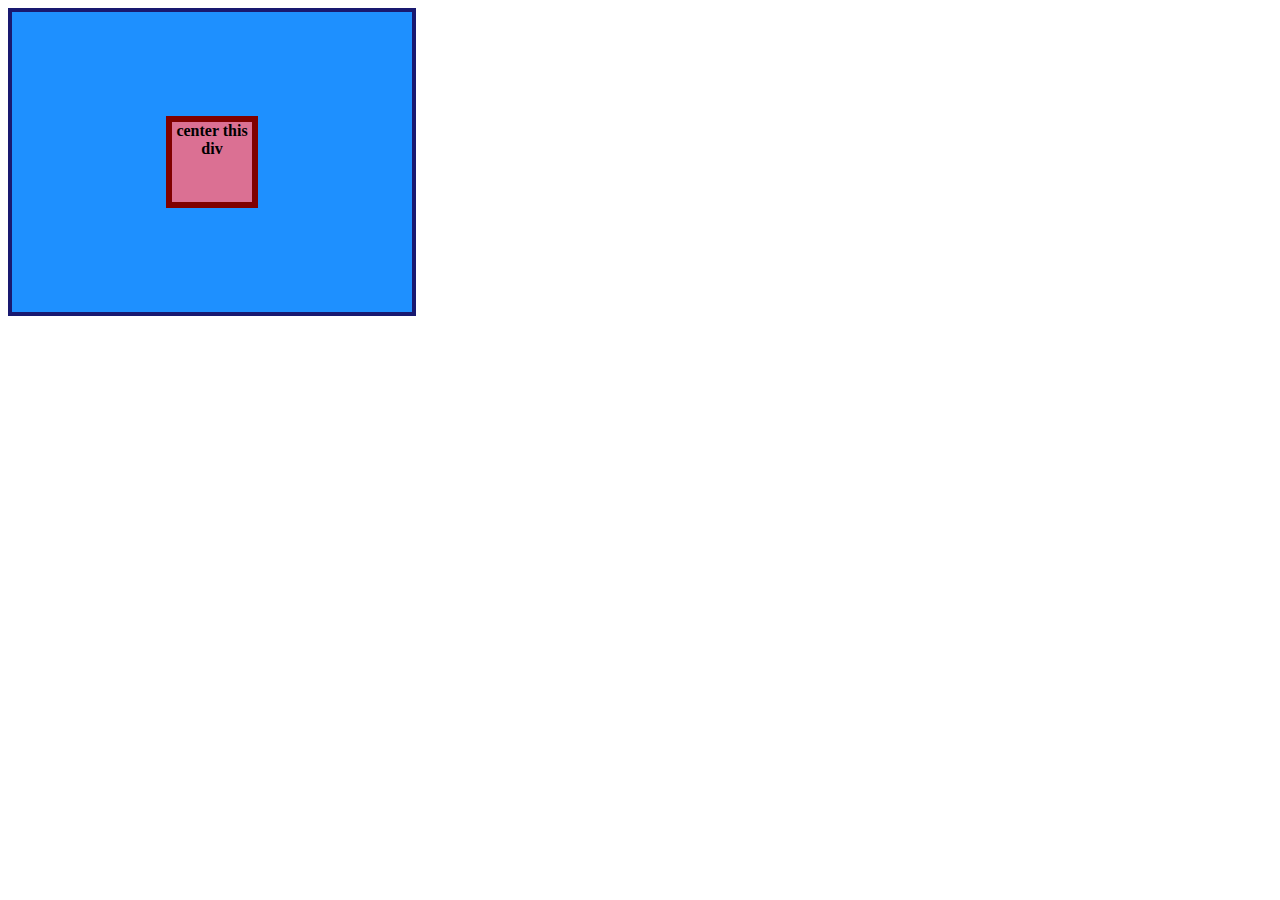
<file: flex/01-flex-center/index.html>
<!DOCTYPE html>
<html lang="en">
  <head>
    <meta charset="UTF-8" />
    <meta http-equiv="X-UA-Compatible" content="IE=edge" />
    <meta name="viewport" content="width=device-width, initial-scale=1.0" />
    <title>CENTER THIS DIV</title>
    <link rel="stylesheet" href="style.css" />
  </head>
  <body>
    <div class="container">
      <div class="box">center this div</div>
    </div>
  </body>
</html>
</file>
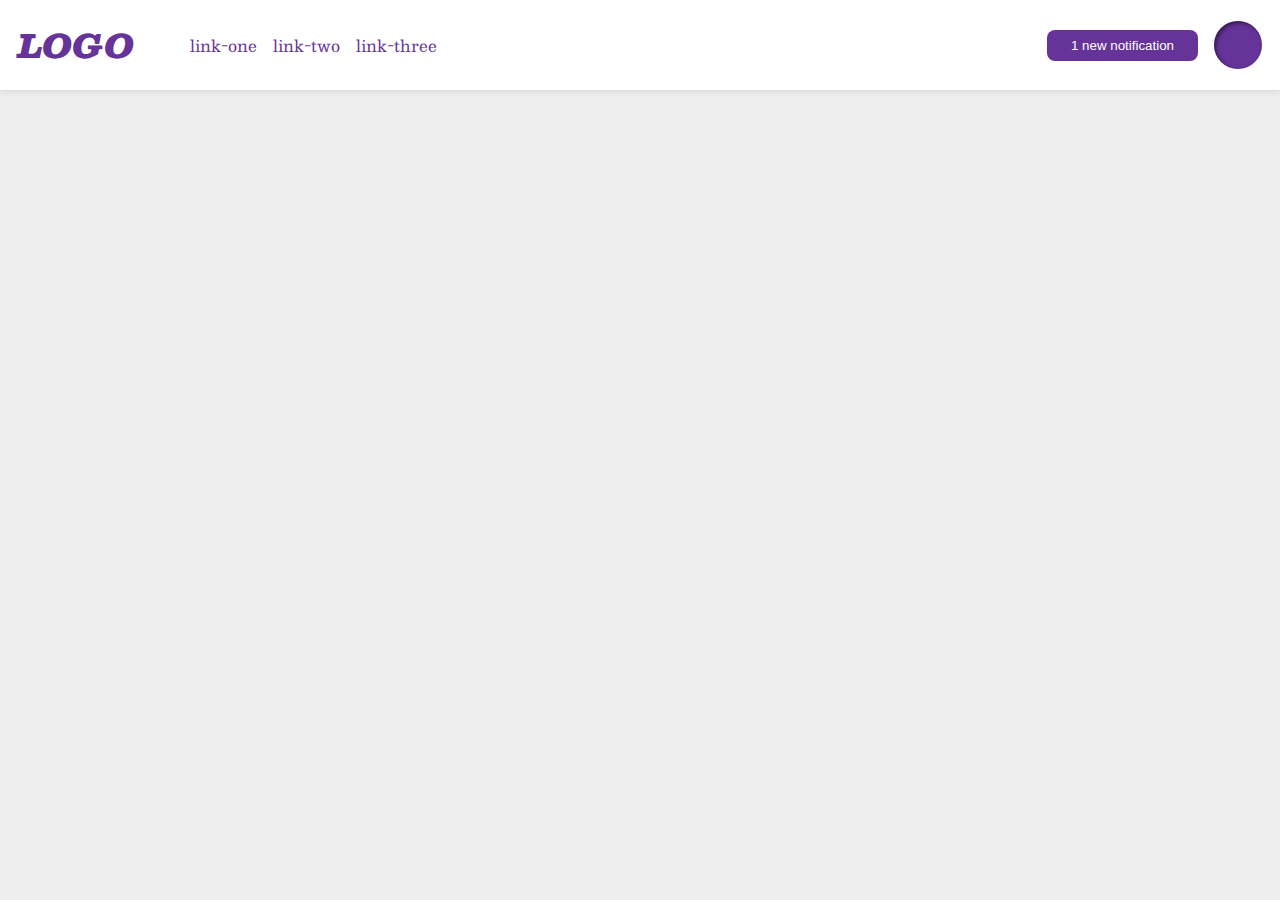
<file: flex/03-flex-header-2/index.html>
<!DOCTYPE html>
<html lang="en">
  <head>
    <meta charset="UTF-8" />
    <meta http-equiv="X-UA-Compatible" content="IE=edge" />
    <meta name="viewport" content="width=device-width, initial-scale=1.0" />
    <title>Flex Header 2</title>
    <link rel="stylesheet" href="style.css" />
  </head>
  <body>
    <div class="header">
      <div class="left">
        <div class="logo">LOGO</div>
        <ul class="links">
          <li><a href="google.com">link-one</a></li>
          <li><a href="google.com">link-two</a></li>
          <li><a href="google.com">link-three</a></li>
        </ul>
      </div>
      <div class="right">
        <button class="notifications">1 new notification</button>
        <div class="profile-image"></div>
      </div>
    </div>
  </body>
</html>
</file>
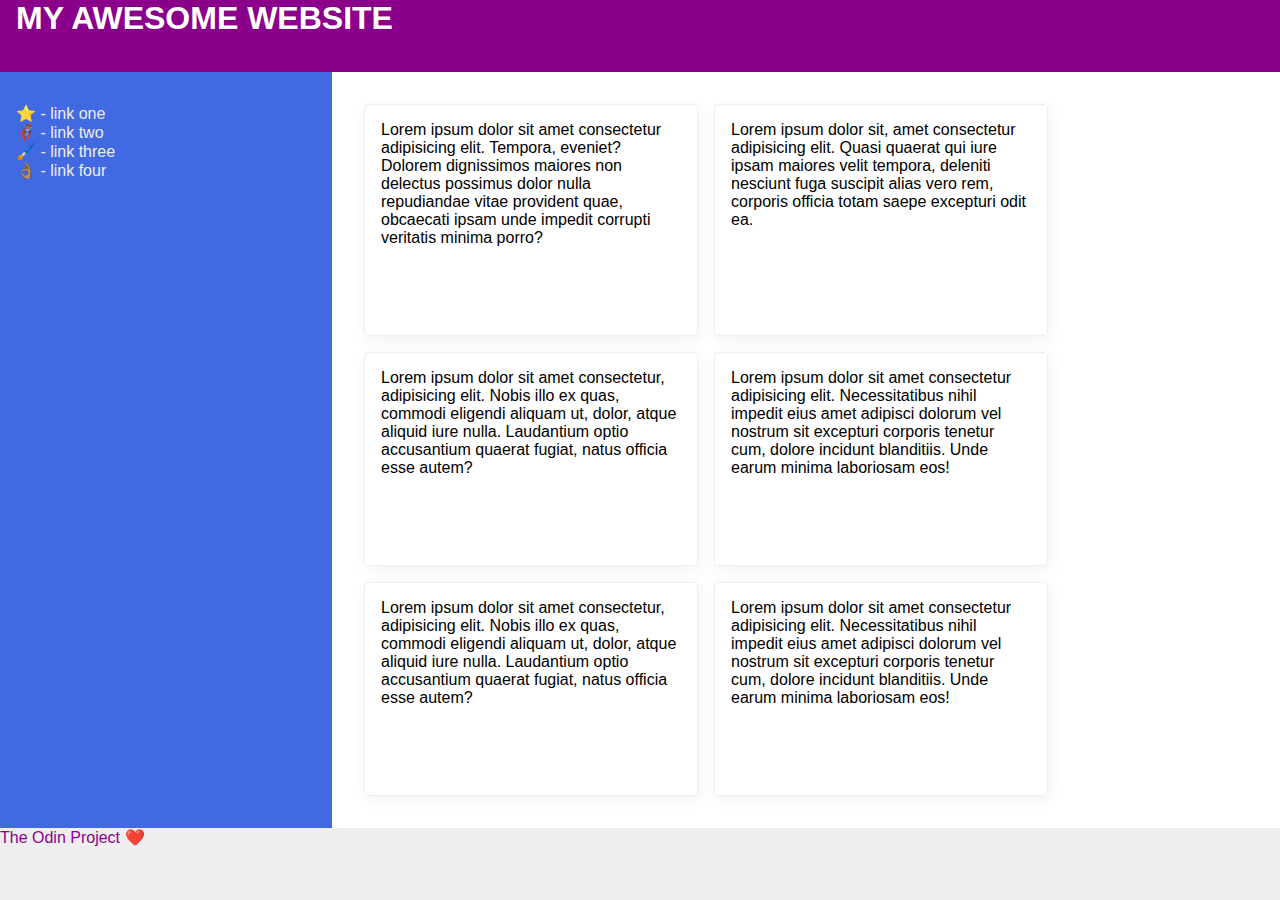
<file: flex/07-flex-layout-2/index.html>
<!DOCTYPE html>
<html lang="en">
  <head>
    <meta charset="UTF-8" />
    <meta http-equiv="X-UA-Compatible" content="IE=edge" />
    <meta name="viewport" content="width=device-width, initial-scale=1.0" />
    <title>The Holy Grail</title>
    <link rel="stylesheet" href="style.css" />
  </head>
  <body>
    <div class="header">MY AWESOME WEBSITE</div>

    <div class="body">
      <div class="sidebar">
        <ul>
          <li><a href="#">⭐ - link one</a></li>
          <li><a href="#">🦸🏽‍♂️ - link two</a></li>
          <li><a href="#">🖌️ - link three</a></li>
          <li><a href="#">👌🏽 - link four</a></li>
        </ul>
      </div>

      <div class="container">
        <div class="card">
          Lorem ipsum dolor sit amet consectetur adipisicing elit. Tempora,
          eveniet? Dolorem dignissimos maiores non delectus possimus dolor nulla
          repudiandae vitae provident quae, obcaecati ipsam unde impedit
          corrupti veritatis minima porro?
        </div>
        <div class="card">
          Lorem ipsum dolor sit, amet consectetur adipisicing elit. Quasi
          quaerat qui iure ipsam maiores velit tempora, deleniti nesciunt fuga
          suscipit alias vero rem, corporis officia totam saepe excepturi odit
          ea.
        </div>
        <div class="card">
          Lorem ipsum dolor sit amet consectetur, adipisicing elit. Nobis illo
          ex quas, commodi eligendi aliquam ut, dolor, atque aliquid iure nulla.
          Laudantium optio accusantium quaerat fugiat, natus officia esse autem?
        </div>
        <div class="card">
          Lorem ipsum dolor sit amet consectetur adipisicing elit.
          Necessitatibus nihil impedit eius amet adipisci dolorum vel nostrum
          sit excepturi corporis tenetur cum, dolore incidunt blanditiis. Unde
          earum minima laboriosam eos!
        </div>
        <div class="card">
          Lorem ipsum dolor sit amet consectetur, adipisicing elit. Nobis illo
          ex quas, commodi eligendi aliquam ut, dolor, atque aliquid iure nulla.
          Laudantium optio accusantium quaerat fugiat, natus officia esse autem?
        </div>
        <div class="card">
          Lorem ipsum dolor sit amet consectetur adipisicing elit.
          Necessitatibus nihil impedit eius amet adipisci dolorum vel nostrum
          sit excepturi corporis tenetur cum, dolore incidunt blanditiis. Unde
          earum minima laboriosam eos!
        </div>
      </div>
    </div>

    <div class="footer">The Odin Project ❤️</div>
  </body>
</html>
</file>
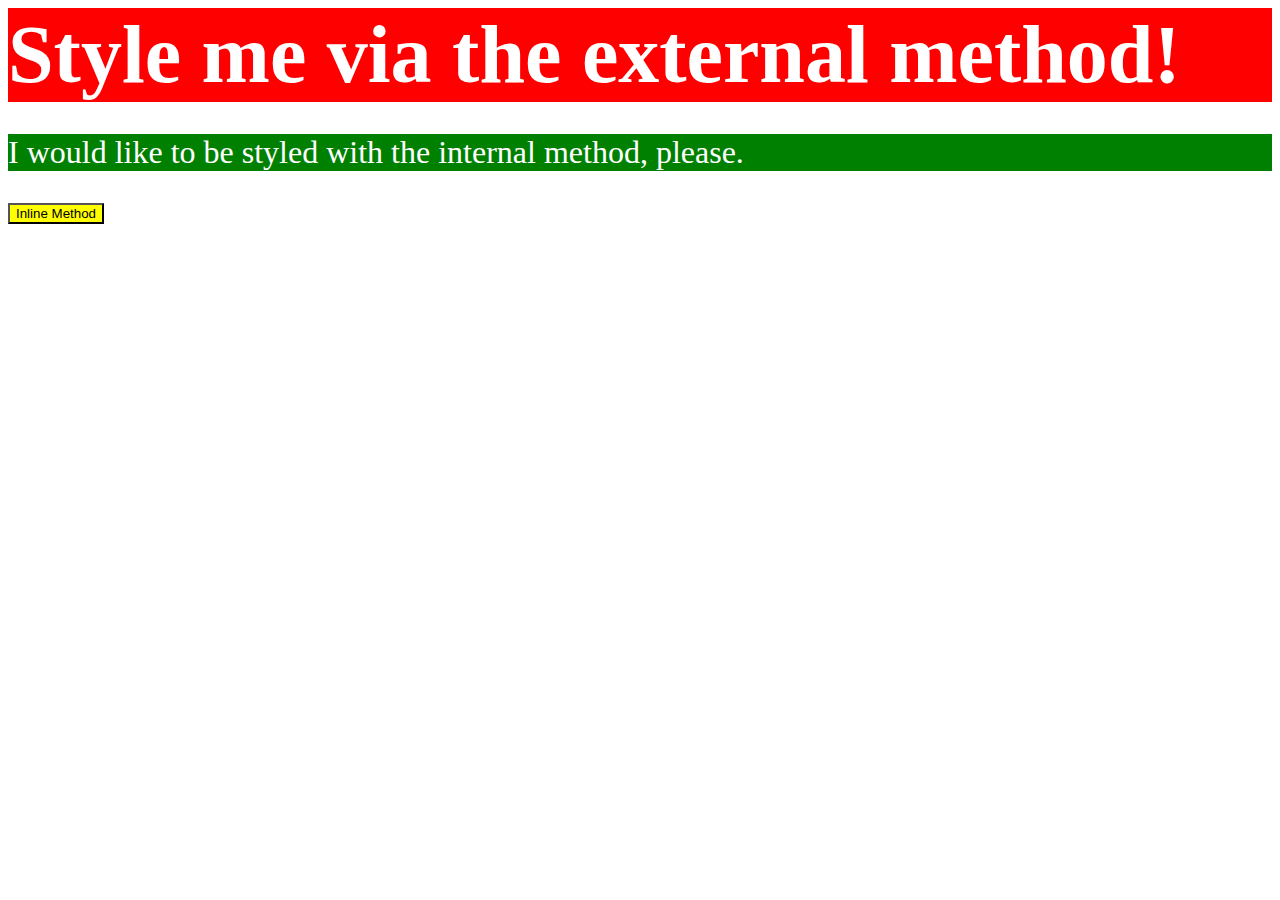
<file: foundations/01-css-methods/index.html>
<!DOCTYPE html>
<html lang="en">
  <head>
    <style>
      p {
        color: white;
        background-color: green;
        font-size: 32px;
      }
    </style>
    <link rel="stylesheet" href="styles.css" />
    <meta charset="UTF-8" />
    <meta http-equiv="X-UA-Compatible" content="IE=edge" />
    <meta name="viewport" content="width=device-width, initial-scale=1.0" />
    <title>Methods for Adding CSS</title>
  </head>
  <body>
    <div>Style me via the external method!</div>
    <p>I would like to be styled with the internal method, please.</p>
    <button style="color: black; background-color: yellow">
      Inline Method
    </button>
  </body>
</html>
</file>
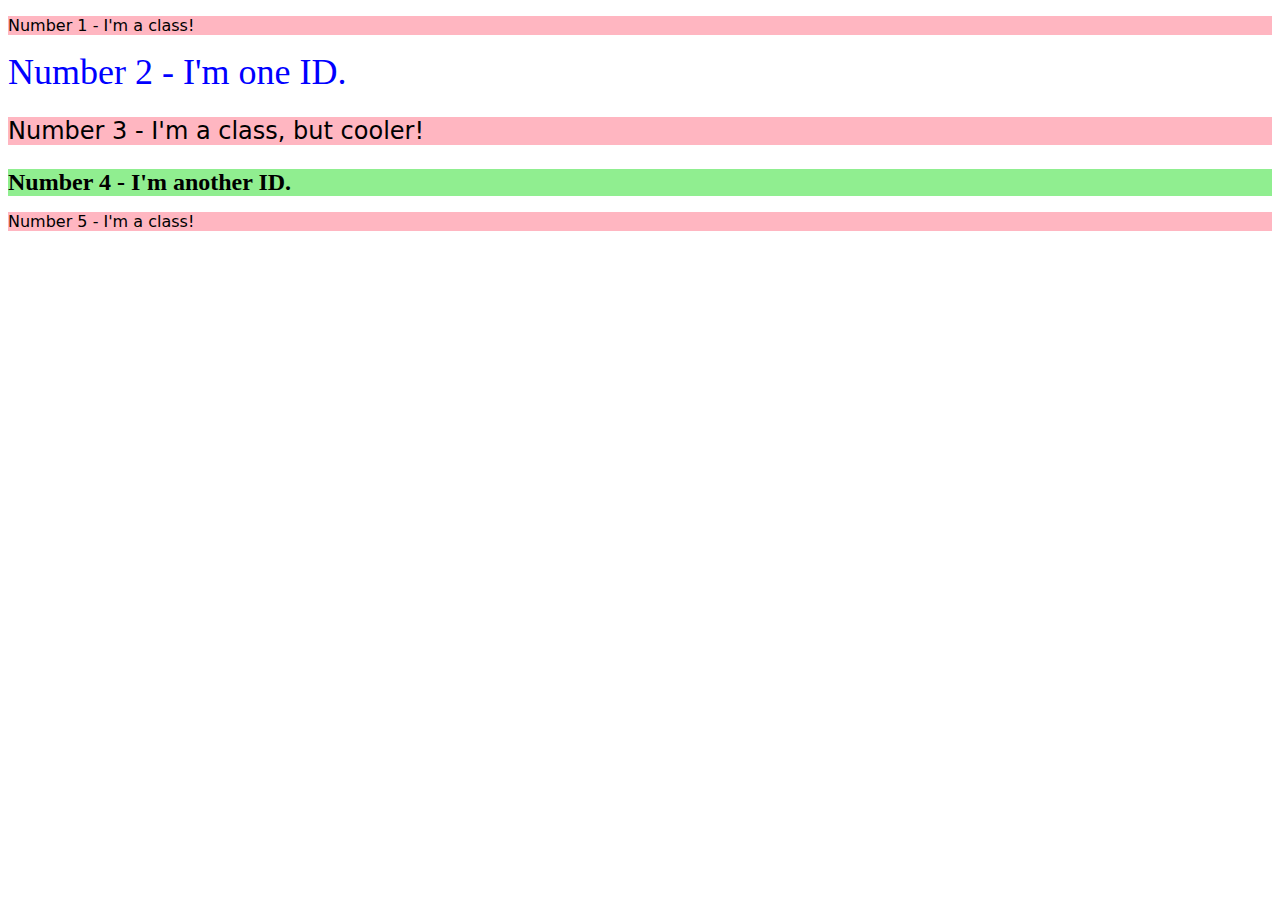
<file: foundations/02-class-id-selectors/index.html>
<!DOCTYPE html>
<html lang="en">
  <head>
    <meta charset="UTF-8" />
    <meta http-equiv="X-UA-Compatible" content="IE=edge" />
    <meta name="viewport" content="width=device-width, initial-scale=1.0" />
    <title>Class and ID Selectors</title>
    <link rel="stylesheet" href="style.css" />
  </head>
  <body>
    <p class="odd">Number 1 - I'm a class!</p>
    <div id="blue_font_size_36">Number 2 - I'm one ID.</div>
    <p class="odd font_size_24">Number 3 - I'm a class, but cooler!</p>
    <div class="font_size_24" id="light_green_bold">
      Number 4 - I'm another ID.
    </div>
    <p class="odd">Number 5 - I'm a class!</p>
  </body>
</html>
</file>
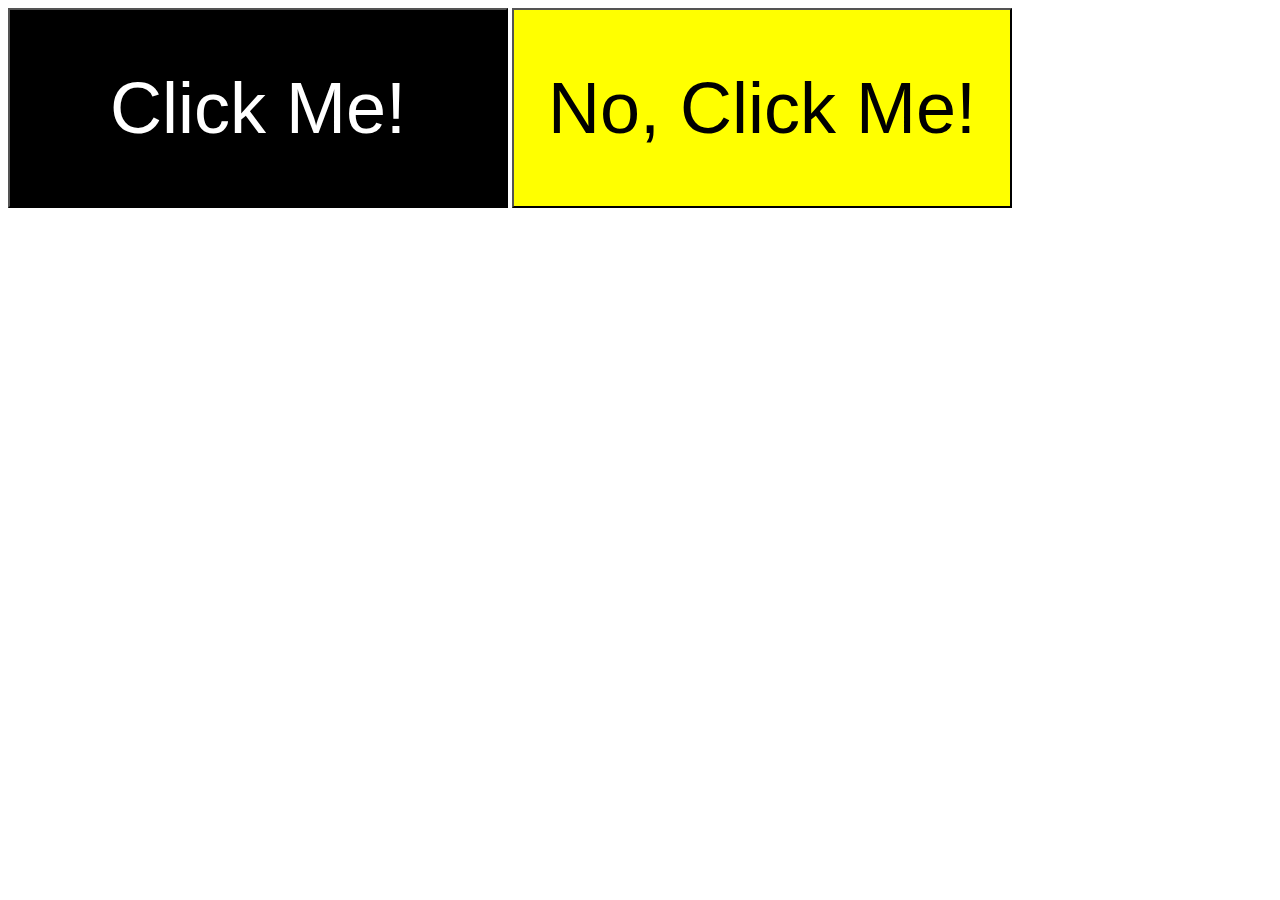
<file: foundations/03-grouping-selectors/index.html>
<!DOCTYPE html>
<html lang="en">
  <head>
    <meta charset="UTF-8" />
    <meta http-equiv="X-UA-Compatible" content="IE=edge" />
    <meta name="viewport" content="width=device-width, initial-scale=1.0" />
    <title>Grouping Selectors</title>
    <link rel="stylesheet" href="style.css" />
  </head>
  <body>
    <button class="black_white">Click Me!</button>
    <button class="yellow_black">No, Click Me!</button>
  </body>
</html>
</file>
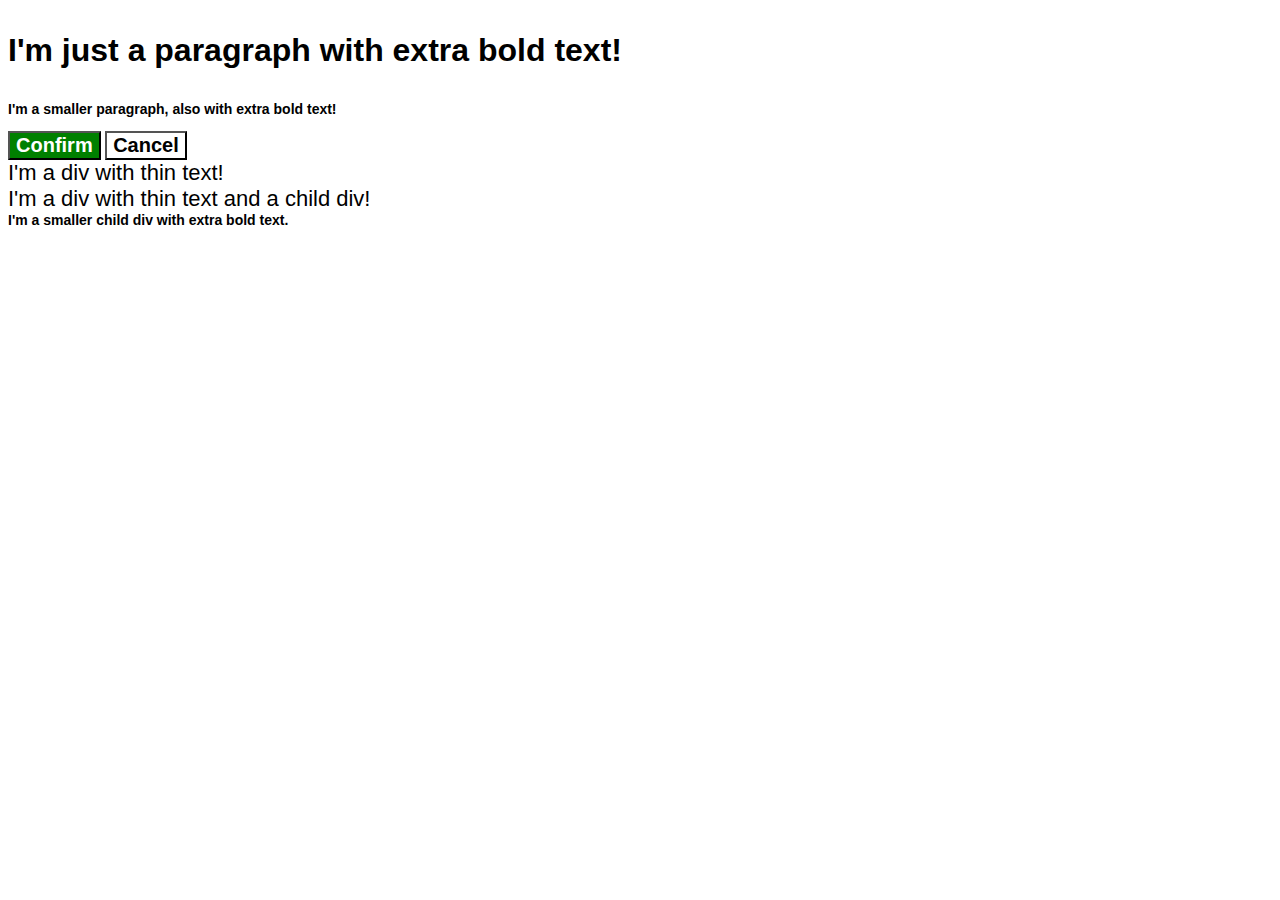
<file: foundations/06-cascade-fix/index.html>
<!DOCTYPE html>
<html lang="en">
  <head>
    <meta charset="UTF-8" />
    <meta http-equiv="X-UA-Compatible" content="IE=edge" />
    <meta name="viewport" content="width=device-width, initial-scale=1.0" />
    <title>Fix the Cascade</title>
    <link rel="stylesheet" href="style.css" />
  </head>
  <body>
    <p class="para">I'm just a paragraph with extra bold text!</p>
    <p class="para small-para">
      I'm a smaller paragraph, also with extra bold text!
    </p>

    <button id="confirm-button" class="button confirm">Confirm</button>
    <button id="cancel-button" class="button cancel">Cancel</button>

    <div class="text">I'm a div with thin text!</div>
    <div class="text">
      I'm a div with thin text and a child div!
      <div class="text child">
        I'm a smaller child div with extra bold text.
      </div>
    </div>
  </body>
</html>
</file>
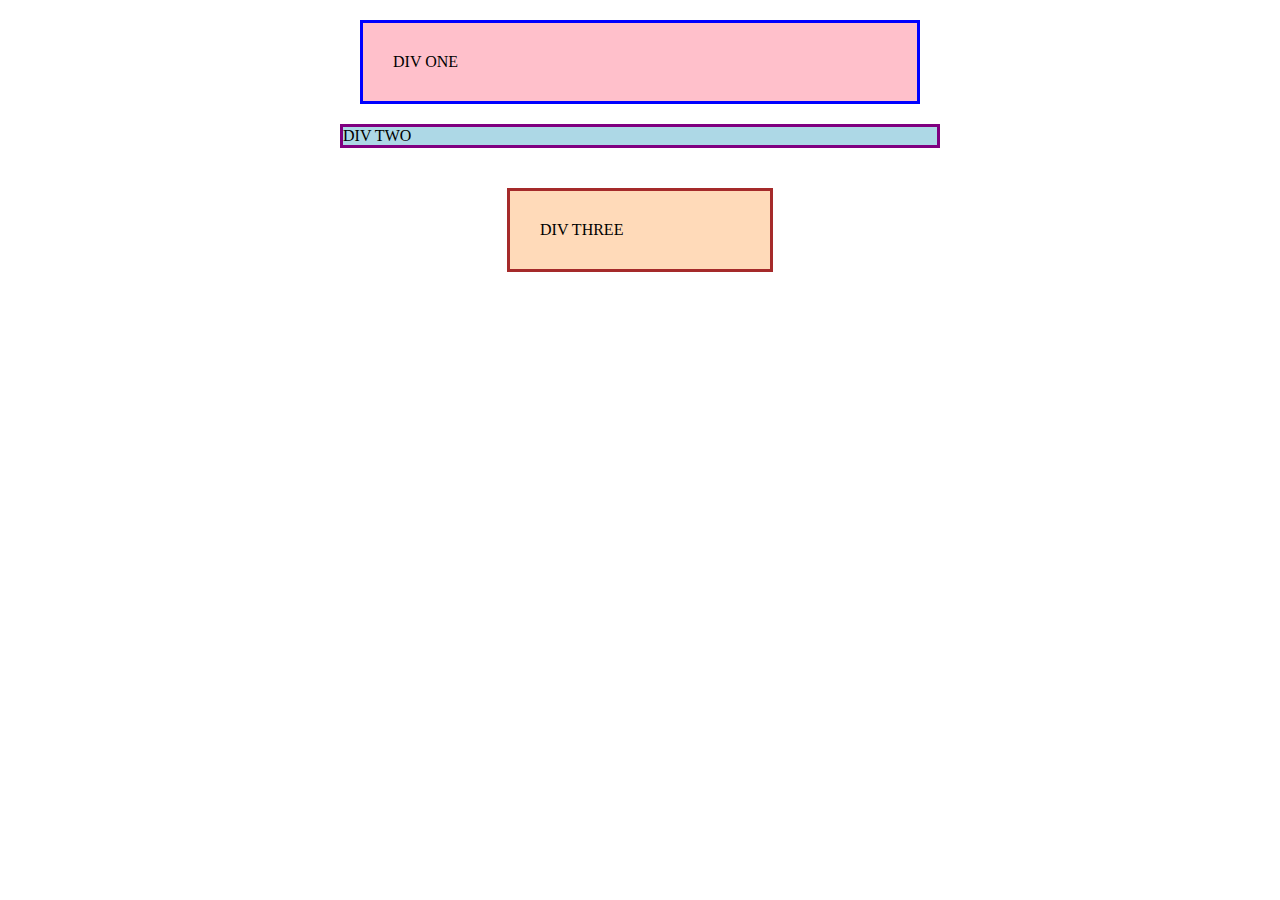
<file: margin-and-padding/01-margin-and-padding-1/index.html>
<!DOCTYPE html>
<html lang="en">
  <head>
    <meta charset="UTF-8" />
    <meta http-equiv="X-UA-Compatible" content="IE=edge" />
    <meta name="viewport" content="width=device-width, initial-scale=1.0" />
    <title>Margin and Padding exercise</title>
    <link rel="stylesheet" href="style.css" />
  </head>
  <body>
    <div class="one">DIV ONE</div>
    <div class="two">DIV TWO</div>
    <div class="three">DIV THREE</div>
  </body>
</html>
</file>
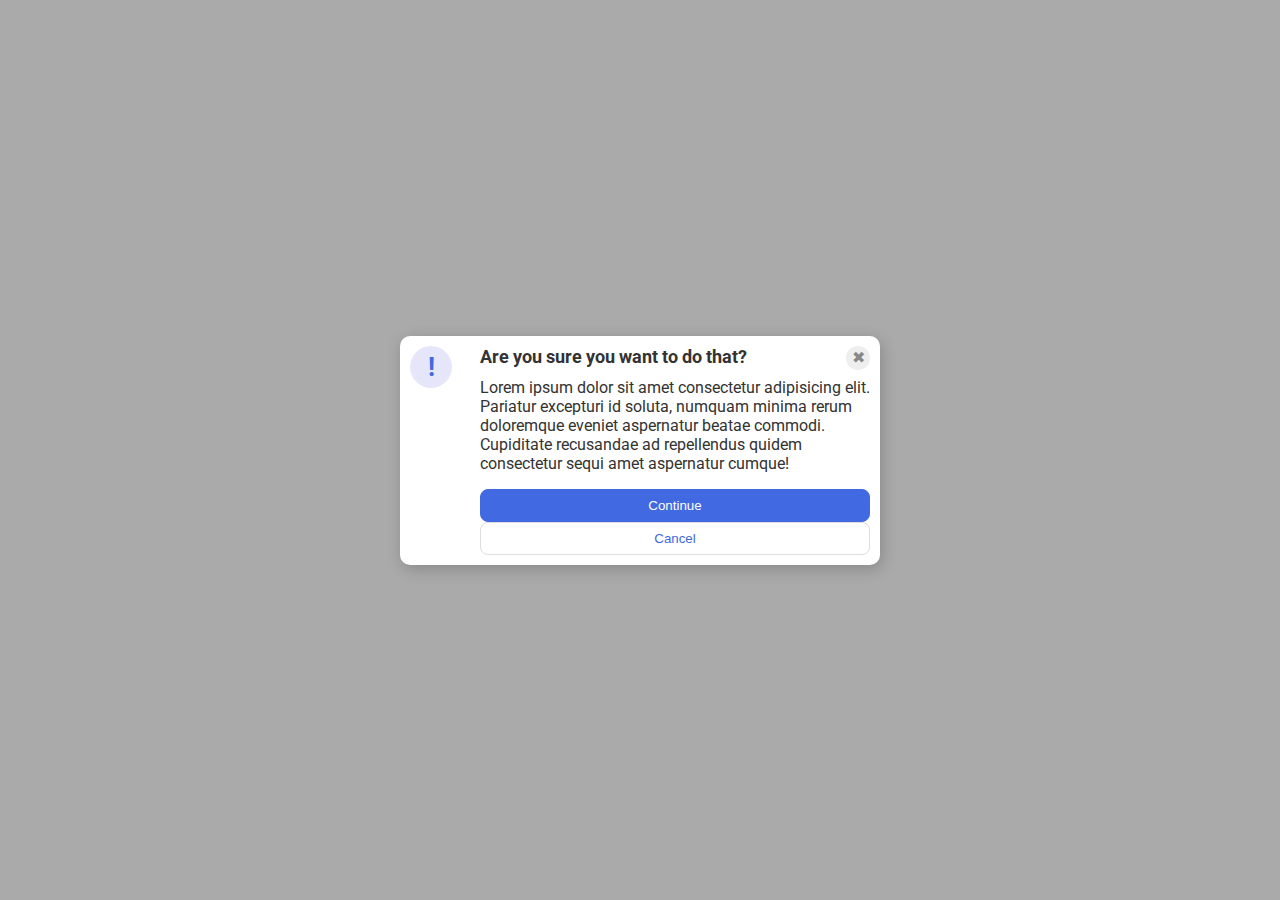
<file: flex/05-flex-modal/index copy.html>
<!DOCTYPE html>
<html lang="en">
  <head>
    <meta charset="UTF-8" />
    <meta http-equiv="X-UA-Compatible" content="IE=edge" />
    <meta name="viewport" content="width=device-width, initial-scale=1.0" />
    <link rel="stylesheet" href="style copy.css" />
    <title>Modal</title>
  </head>
  <body>
    <div class="modal">
      <div class="left">
        <div class="icon">!</div>
      </div>
      <div class="right">
        <div class="header">
          Are you sure you want to do that?
          <div class="close-button">✖</div>
        </div>
        <div class="text">
          Lorem ipsum dolor sit amet consectetur adipisicing elit. Pariatur
          excepturi id soluta, numquam minima rerum doloremque eveniet
          aspernatur beatae commodi. Cupiditate recusandae ad repellendus quidem
          consectetur sequi amet aspernatur cumque!
        </div>
        <button class="continue">Continue</button>
        <button class="cancel">Cancel</button>
      </div>
    </div>
  </body>
</html>
</file>
<file: flex/01-flex-center/style.css>
.container {
  background: dodgerblue;
  border: 4px solid midnightblue;
  width: 400px;
  height: 300px;
  display: flex;
  align-items: center;
  justify-content: center;
}

.box {
  background: palevioletred;
  font-weight: bold;
  text-align: center;
  border: 6px solid maroon;
  width: 80px;
  height: 80px;
}
</file>
<file: flex/03-flex-header-2/style.css>
/* this is some magical font-importing.  
you'll learn about it later. */
@import url("https://fonts.googleapis.com/css2?family=Besley:ital,wght@0,400;1,900&display=swap");

body {
  margin: 0;
  background: #eee;
  font-family: Besley, serif;
}

.header {
  background: white;
  border-bottom: 1px solid #ddd;
  box-shadow: 0 0 8px rgba(0, 0, 0, 0.1);
  display: flex;
  justify-content: space-between;
  padding: 8px;
}

.left,
.right {
  display: flex;
  align-items: center;
  gap: 16px;
  padding: 10px;
}

ul {
  display: flex;
  gap: 16px;
  margin: 0;
}

.profile-image {
  background: rebeccapurple;
  box-shadow: inset 2px 2px 4px rgba(0, 0, 0, 0.5);
  border-radius: 50%;
  width: 48px;
  height: 48px;
}

.logo {
  color: rebeccapurple;
  font-size: 32px;
  font-weight: 900;
  font-style: italic;
}

button {
  border: none;
  border-radius: 8px;
  background: rebeccapurple;
  color: white;
  padding: 8px 24px;
}

a {
  /* this removes the line under our links */
  text-decoration: none;
  color: rebeccapurple;
}

ul {
  list-style-type: none;
}
</file>
<file: flex/07-flex-layout-2/style.css>
body {
  font-family: -apple-system, BlinkMacSystemFont, "Segoe UI", Roboto, Oxygen,
    Ubuntu, Cantarell, "Open Sans", "Helvetica Neue", sans-serif;
  margin: 0;
  min-height: 100vh;
  display: flex;
  flex-direction: column;
}

.sidebar {
  width: 300px;
  padding: 16px;
  flex-shrink: 0;
}

.body {
  display: flex;
  flex: 1;
}

ul {
  list-style-type: none;
  flex-direction: column;
  gap: 5px;
  padding: 0;
}

a {
  color: #eee;
  text-decoration: none;
}

.header {
  height: 72px;
  background: darkmagenta;
  color: white;
  align-items: center;
  font-weight: 900;
  font-size: 32px;
  padding: 0 16px;
}

.container {
  display: flex;
  flex-wrap: wrap;
  gap: 16px;
  padding: 32px;
}

.card {
  padding: 16px;
  width: 300px;
}

.footer {
  height: 72px;
  background: #eee;
  color: darkmagenta;
  align-items: center;
  justify-content: center;
}

.sidebar {
  width: 300px;
  background: royalblue;
}

.card {
  border: 1px solid #eee;
  box-shadow: 2px 4px 16px rgba(0, 0, 0, 0.06);
  border-radius: 4px;
}
</file>
<file: foundations/01-css-methods/styles.css>
/* styles.css */

div {
  color: white;
  background-color: red;
  font-size: 82px;
  font-weight: 700;
}
</file>
<file: foundations/02-class-id-selectors/style.css>
/* style.css */

.odd {
  background-color: lightpink;
  font-family: "Verdana", "DejaVu Sans", sans-serif;
}

.font_size_24 {
  font-size: 24px;
}

#blue_font_size_36 {
  font-size: 36px;
  color: blue;
}

#light_green_bold {
  background-color: lightgreen;
  font-weight: 700;
}
</file>
<file: foundations/03-grouping-selectors/style.css>
/* style.css */

button {
  height: 200px;
  width: 500px;
  font-size: 72px;
}

.black_white {
  background-color: black;
  color: white;
}

.yellow_black {
  background-color: yellow;
}
</file>
<file: foundations/06-cascade-fix/style.css>
body {
  font-family: Arial, Helvetica, sans-serif;
}

.para,
.small-para {
  color: hsl(0, 0%, 0%);
  font-weight: 800;
  font-size: 32px;
}

.small-para {
  font-size: 14px;
  font-weight: 800;
}

.button {
  background-color: rgb(255, 255, 255);
  color: rgb(0, 0, 0);
  font-size: 20px;
  font-weight: bold;
}

.confirm {
  background: green;
  color: white;
}

.text {
  color: rgb(0, 0, 0);
  font-size: 22px;
  font-weight: 100;
}

.text.child {
  font-weight: 900;
  font-size: 14px;
}
</file>
<file: margin-and-padding/01-margin-and-padding-1/style.css>
body {
  max-width: 600px;
  margin: 0 auto;
}

.one {
  background: pink;
  border: 3px solid blue;
  /* CHANGE ME */
  padding: 30px;
  margin: 20px;
}

.two {
  background: lightblue;
  border: 3px solid purple;
  /* CHANGE ME */
  margin-bottom: 40px;
}

.three {
  background: peachpuff;
  border: 3px solid brown;
  width: 200px;
  /* CHANGE ME */
  padding: 30px;
  margin-left: auto;
  margin-right: auto;
}
</file>
<file: flex/05-flex-modal/style copy.css>
@import url("https://fonts.googleapis.com/css2?family=Roboto:wght@400;700&display=swap");

html,
body {
  height: 100%;
}

body {
  font-family: Roboto, sans-serif;
  margin: 0;
  background: #aaa;
  color: #333;
  /* I'll give you this one for free lol */
  display: flex;
  align-items: center;
  justify-content: center;
}

.modal {
  background: white;
  width: 480px;
  border-radius: 10px;
  box-shadow: 2px 4px 16px rgba(0, 0, 0, 0.2);
  display: flex;
  gap: 8px;
}

.left {
  padding: 10px;
}

.right {
  display: flex;
  flex-direction: column;
  padding: 10px;
}

.header {
  display: flex;
  display: flex;
  justify-content: space-between;
  font-size: 18px;
  font-weight: 700;
  margin-bottom: 8px;
}

.icon {
  color: royalblue;
  font-size: 26px;
  font-weight: 700;
  background: lavender;
  width: 42px;
  height: 42px;
  border-radius: 50%;
  display: flex;
  align-items: center;
  justify-content: center;
  flex-shrink: 0;
}

.close-button {
  background: #eee;
  border-radius: 50%;
  color: #888;
  font-weight: 400;
  font-size: 16px;
  height: 24px;
  width: 24px;
  display: flex;
  align-items: center;
  justify-content: center;
}

button {
  padding: 8px 16px;
  border-radius: 8px;
}

button.continue {
  background: royalblue;
  border: 1px solid royalblue;
  color: white;
  flex-shrink: 1;
}

button.cancel {
  background: white;
  border: 1px solid #ddd;
  color: royalblue;
  flex-shrink: 1;
}

.text {
  margin-bottom: 16px;
}
</file>
